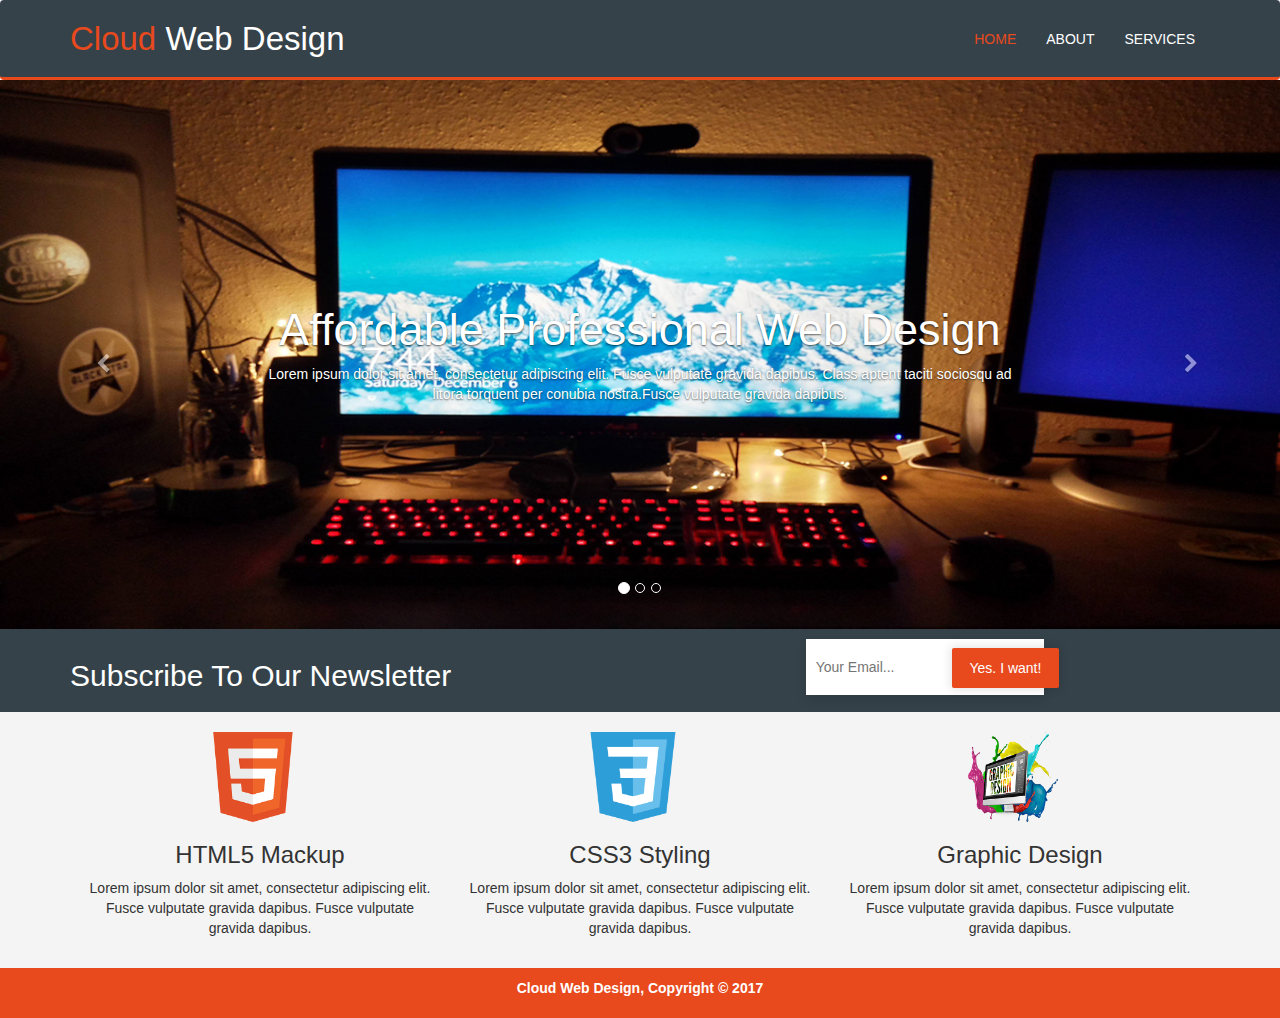
<file: index.html>
<!DOCTYPE html>
<html lang="en">
   <head>
      <meta charset="utf-8">
      <meta http-equiv="X-UA-Compatible" content="IE=edge">
      <meta name="viewport" content="width=device-width, initial-scale=1">
      <!-- The above 3 meta tags *must* come first in the head; any other head content must come *after* these tags -->
      <title>Cloud Web Design | Welcome</title>
      <!-- Bootstrap -->
      <link href="css/bootstrap.min.css" rel="stylesheet">
      <link href="css/font-awesome.min.css" rel="stylesheet">
      <link href="css/animate.css" rel="stylesheet">
      <link href="css/style.css" rel="stylesheet">
      <!-- HTML5 shim and Respond.js for IE8 support of HTML5 elements and media queries -->
      <!-- WARNING: Respond.js doesn't work if you view the page via file:// -->
      <!--[if lt IE 9]>
      <script src="https://oss.maxcdn.com/html5shiv/3.7.3/html5shiv.min.js"></script>
      <script src="https://oss.maxcdn.com/respond/1.4.2/respond.min.js"></script>
      <![endif]-->
   </head>
   <body>
      <header>
         <nav class="navbar navbar-default">
            <div class="container">
               <!-- Brand and toggle get grouped for better mobile display -->
               <div class="navbar-header">
                  <button type="button" class="navbar-toggle collapsed" data-toggle="collapse" data-target="#bs-example-navbar-collapse-1" aria-expanded="false">
                  <span class="sr-only">Toggle navigation</span>
                  <span class="icon-bar"></span>
                  <span class="icon-bar"></span>
                  <span class="icon-bar"></span>
                  </button>
                  <a class="navbar-brand" href="#">
                  <span>Cloud</span> Web Design
                  </a>
               </div>
               <!-- Collect the nav links, forms, and other content for toggling -->
               <div class="collapse navbar-collapse" id="bs-example-navbar-collapse-1">
                  <ul class="nav navbar-nav navbar-right">
                     <li class="active"><a href="index.html">Home</a></li>
                     <li><a href="about.html">About</a></li>
                     <li><a href="services.html">Services</a></li>
                  </ul>
               </div>
               <!-- /.navbar-collapse -->
            </div>
            <!-- /.container-fluid -->
         </nav>
      </header>
      <section id="slider">
         <div id="carousel-example-generic" class="carousel slide" data-ride="carousel">
            <!-- Indicators -->
            <ol class="carousel-indicators">
               <li data-target="#carousel-example-generic" data-slide-to="0" class="active"></li>
               <li data-target="#carousel-example-generic" data-slide-to="1"></li>
               <li data-target="#carousel-example-generic" data-slide-to="2"></li>
            </ol>
            <!-- Wrapper for slides -->
            <div class="carousel-inner " role="listbox">
               <div class="item active">
                  <img src="img/banner-1.jpg" alt="..." class="img-responsive">
                  <div class="carousel-caption hidden-xs">
                     <h1>Affordable Professional Web Design</h1>
                     <p>Lorem ipsum dolor sit amet, consectetur adipiscing elit. Fusce vulputate gravida dapibus. Class aptent taciti sociosqu ad litora torquent per conubia nostra.Fusce vulputate gravida dapibus.</p>
                  </div>
               </div>
               <div class="item">
                  <img src="img/banner-2.jpg" alt="..." class="img-responsive">
                  <div class="carousel-caption hidden-xs">
                     <h1>Affordable Professional Web Design</h1>
                     <p>Lorem ipsum dolor sit amet, consectetur adipiscing elit. Fusce vulputate gravida dapibus. Class aptent taciti sociosqu ad litora torquent per conubia nostra.Fusce vulputate gravida dapibus.</p>
                  </div>
               </div>
               <div class="item">
                  <img src="img/banner-3.jpg" alt="..." class="img-responsive">
                  <div class="carousel-caption hidden-xs">
                     <h1>Affordable Professional Web Design</h1>
                     <p>Lorem ipsum dolor sit amet, consectetur adipiscing elit. Fusce vulputate gravida dapibus. Class aptent taciti sociosqu ad litora torquent per conubia nostra.Fusce vulputate gravida dapibus.</p>
                  </div>
               </div>
            </div>
            <!-- Controls -->
            <a class="left carousel-control" href="#carousel-example-generic" role="button" data-slide="prev">
            <span class="fa fa-chevron-left" aria-hidden="true"></span>
            <span class="sr-only">Previous</span>
            </a>
            <a class="right carousel-control" href="#carousel-example-generic" role="button" data-slide="next">
            <span class="fa fa-chevron-right" aria-hidden="true"></span>
            <span class="sr-only">Next</span>
            </a>
         </div>
      </section>
      <section id="form">
         <div class="container">
            <div class="row">
               <div class="col-md-6">
                  <h2>Subscribe To Our Newsletter</h2>
               </div>
               <div class="col-md-6">
                  <div class="input">
                     <div class="container__item">
                        <form class="form">
                           <input type="email" class="form__field" placeholder="Your Email..." />
                           <button type="button" class="btn btn--primary btn--inside uppercase wow bounceInRight">Yes. I want!</button>
                        </form>
                     </div>
                  </div>
               </div>
            </div>
         </div>
      </section>
      <section id="Services">
         <div class="news-section">
            <div class="container">
               <div class="col-md-4 col-sm-6 col-xs-12">
                  <div class="news-image">
                     <div class="news-img">
                        <img src="img/HTML.png" alt="" class="img-responsive">
                     </div>
                     <div class="news-head">
                        <h3>HTML5 Mackup</h3>
                        <p>Lorem ipsum dolor sit amet, consectetur adipiscing elit. Fusce vulputate gravida dapibus. Fusce vulputate gravida dapibus.</p>
                     </div>
                  </div>
               </div>
               <div class="col-md-4 col-sm-6 col-xs-12">
                  <div class="news-image">
                     <div class="news-img">
                        <img src="img/CSS.png" alt="" class="img-responsive">
                     </div>
                     <div class="news-head">
                        <h3>CSS3 Styling</h3>
                        <p>Lorem ipsum dolor sit amet, consectetur adipiscing elit. Fusce vulputate gravida dapibus. Fusce vulputate gravida dapibus.</p>
                     </div>
                  </div>
               </div>
               <div class="col-md-4 col-sm-6 col-xs-12">
                  <div class="news-image">
                     <div class="news-img">
                        <img src="img/1.png" alt="" class="img-responsive">
                     </div>
                     <div class="news-head">
                        <h3>Graphic Design</h3>
                        <p>Lorem ipsum dolor sit amet, consectetur adipiscing elit. Fusce vulputate gravida dapibus. Fusce vulputate gravida dapibus.</p>
                     </div>
                  </div>
               </div>
            </div>
         </div>
      </section>
      <footer>
         <p>Cloud Web Design, Copyright &copy; 2017</p>
      </footer>
      <script src="js/jquery.min.js"></script>
      <!-- Include all compiled plugins (below), or include individual files as needed -->
      <script src="js/bootstrap.min.js"></script>
      <script src="js/wow.min.js"></script>
      <script src="js/custom.js"></script>
   </body>
</file>
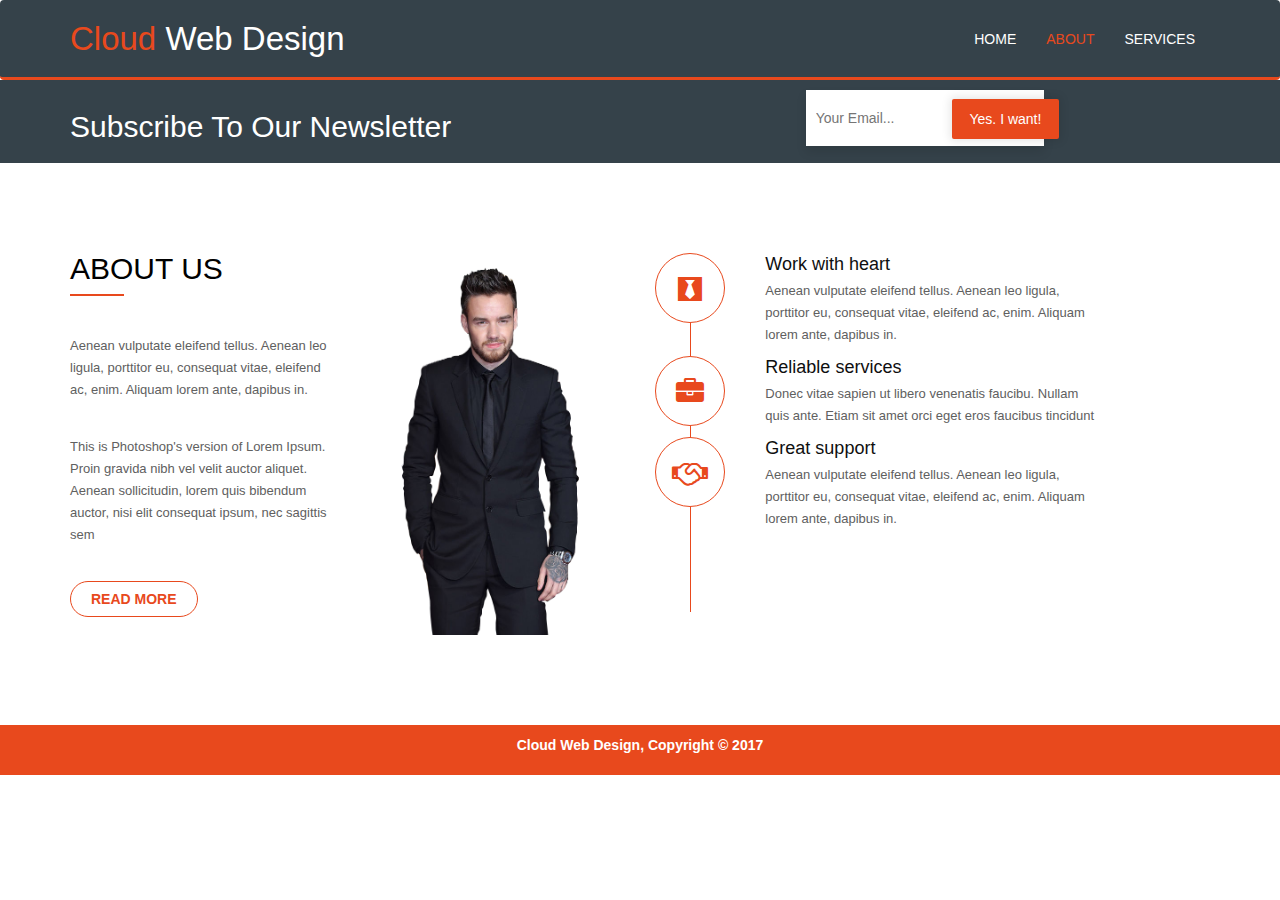
<file: about.html>
<!DOCTYPE html>
<html lang="en">
   <head>
      <meta charset="utf-8">
      <meta http-equiv="X-UA-Compatible" content="IE=edge">
      <meta name="viewport" content="width=device-width, initial-scale=1">
      <!-- The above 3 meta tags *must* come first in the head; any other head content must come *after* these tags -->
      <title>Cloud Web Design | About</title>
      <!-- Bootstrap -->
      <link href="css/bootstrap.min.css" rel="stylesheet">
      <link href="css/font-awesome.min.css" rel="stylesheet">
      <link href="css/animate.css" rel="stylesheet">
      <link href="css/style.css" rel="stylesheet">
      <!-- HTML5 shim and Respond.js for IE8 support of HTML5 elements and media queries -->
      <!-- WARNING: Respond.js doesn't work if you view the page via file:// -->
      <!--[if lt IE 9]>
      <script src="https://oss.maxcdn.com/html5shiv/3.7.3/html5shiv.min.js"></script>
      <script src="https://oss.maxcdn.com/respond/1.4.2/respond.min.js"></script>
      <![endif]-->
   </head>
   <body>
      <header>
         <nav class="navbar navbar-default">
            <div class="container">
               <!-- Brand and toggle get grouped for better mobile display -->
               <div class="navbar-header">
                  <button type="button" class="navbar-toggle collapsed" data-toggle="collapse" data-target="#bs-example-navbar-collapse-1" aria-expanded="false">
                  <span class="sr-only">Toggle navigation</span>
                  <span class="icon-bar"></span>
                  <span class="icon-bar"></span>
                  <span class="icon-bar"></span>
                  </button>
                  <a class="navbar-brand" href="#">
                  <span>Cloud</span> Web Design
                  </a>
               </div>
               <!-- Collect the nav links, forms, and other content for toggling -->
               <div class="collapse navbar-collapse" id="bs-example-navbar-collapse-1">
                  <ul class="nav navbar-nav navbar-right">
                     <li><a href="index.html">Home</a></li>
                     <li class="active"><a href="about.html">About</a></li>
                     <li><a href="services.html">Services</a></li>
                  </ul>
               </div>
               <!-- /.navbar-collapse -->
            </div>
            <!-- /.container-fluid -->
         </nav>
      </header>
      <!-- form section start hare -->
      <section id="form">
         <div class="container">
            <div class="row">
               <div class="col-md-6">
                  <h2>Subscribe To Our Newsletter</h2>
               </div>
               <div class="col-md-6">
                  <div class="input">
                     <div class="container__item">
                        <form class="form">
                           <input type="email" class="form__field" placeholder="Your Email..." />
                           <button type="button" class="btn btn--primary btn--inside uppercase wow bounceInRight">Yes. I want!</button>
                        </form>
                     </div>
                  </div>
               </div>
            </div>
         </div>
      </section>
      <!-- about section start hare -->
      <section id="about">
         <div class="aboutus-section">
            <div class="container">
               <div class="row">
                  <div class="col-md-3 col-sm-6 col-xs-12">
                     <div class="aboutus">
                        <h2 class="aboutus-title">About Us</h2>
                        <p class="aboutus-text">Aenean vulputate eleifend tellus. Aenean leo ligula, porttitor eu, consequat vitae, eleifend ac, enim. Aliquam lorem ante, dapibus in.</p>
                        <p class="aboutus-text">This is Photoshop's version of Lorem Ipsum. Proin gravida nibh vel velit auctor aliquet. Aenean sollicitudin, lorem quis bibendum auctor, nisi elit consequat ipsum, nec sagittis sem</p>
                        <a class="aboutus-more" href="#">read more</a>
                     </div>
                  </div>
                  <div class="col-md-3 col-sm-6 col-xs-12">
                     <div class="aboutus-banner">
                        <img src="img/man.png" alt="" class="img-responsive">
                     </div>
                  </div>
                  <div class="col-md-5 col-sm-6 col-xs-12">
                     <div class="feature">
                        <div class="feature-box">
                           <div class="clearfix">
                              <div class="iconset wow flip">
                                 <span class="fa fa-black-tie icon"></span>
                              </div>
                              <div class="feature-content">
                                 <h4>Work with heart</h4>
                                 <p>Aenean vulputate eleifend tellus. Aenean leo ligula, porttitor eu, consequat vitae, eleifend ac, enim. Aliquam lorem ante, dapibus in.</p>
                              </div>
                           </div>
                        </div>
                        <div class="feature-box">
                           <div class="clearfix">
                              <div class="iconset wow flip">
                                 <span class="fa fa-briefcase icon"></span>
                              </div>
                              <div class="feature-content">
                                 <h4>Reliable services</h4>
                                 <p>Donec vitae sapien ut libero venenatis faucibu. Nullam quis ante. Etiam sit amet orci eget eros faucibus tincidunt</p>
                              </div>
                           </div>
                        </div>
                        <div class="feature-box">
                           <div class="clearfix">
                              <div class="iconset wow flip">
                                 <span class="fa fa-handshake-o icon"></span>
                              </div>
                              <div class="feature-content">
                                 <h4>Great support</h4>
                                 <p>Aenean vulputate eleifend tellus. Aenean leo ligula, porttitor eu, consequat vitae, eleifend ac, enim. Aliquam lorem ante, dapibus in.</p>
                              </div>
                           </div>
                        </div>
                     </div>
                  </div>
               </div>
            </div>
         </div>
      </section>
      <footer>
         <p>Cloud Web Design, Copyright &copy; 2017</p>
      </footer>
      <script src="js/jquery.min.js"></script>
      <!-- Include all compiled plugins (below), or include individual files as needed -->
      <script src="js/bootstrap.min.js"></script>
      <script src="js/wow.min.js"></script>
      <script src="js/custom.js"></script>
   </body>
</html>
</file>
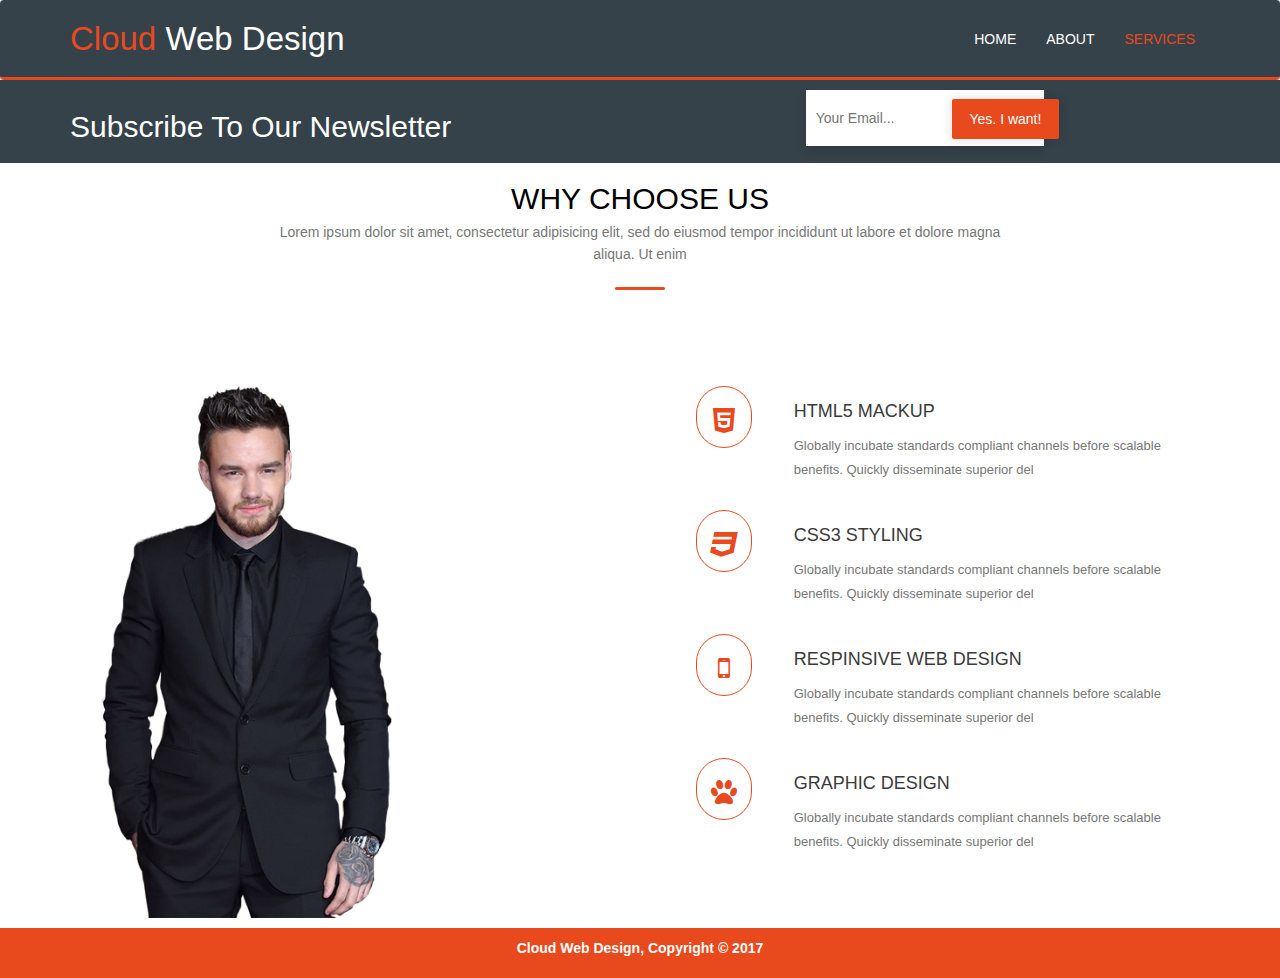
<file: services.html>
<!DOCTYPE html>
<html lang="en">
   <head>
      <meta charset="utf-8">
      <meta http-equiv="X-UA-Compatible" content="IE=edge">
      <meta name="viewport" content="width=device-width, initial-scale=1">
      <!-- The above 3 meta tags *must* come first in the head; any other head content must come *after* these tags -->
      <title>Cloud Web Design | Services</title>
      <!-- Bootstrap -->
      <link href="css/bootstrap.min.css" rel="stylesheet">
      <link href="css/font-awesome.min.css" rel="stylesheet">
      <link href="css/animate.css" rel="stylesheet">
      <link href="css/style.css" rel="stylesheet">
      <!-- HTML5 shim and Respond.js for IE8 support of HTML5 elements and media queries -->
      <!-- WARNING: Respond.js doesn't work if you view the page via file:// -->
      <!--[if lt IE 9]>
      <script src="https://oss.maxcdn.com/html5shiv/3.7.3/html5shiv.min.js"></script>
      <script src="https://oss.maxcdn.com/respond/1.4.2/respond.min.js"></script>
      <![endif]-->
   </head>
   <body>
      <header>
         <nav class="navbar navbar-default">
            <div class="container">
               <!-- Brand and toggle get grouped for better mobile display -->
               <div class="navbar-header">
                  <button type="button" class="navbar-toggle collapsed" data-toggle="collapse" data-target="#bs-example-navbar-collapse-1" aria-expanded="false">
                  <span class="sr-only">Toggle navigation</span>
                  <span class="icon-bar"></span>
                  <span class="icon-bar"></span>
                  <span class="icon-bar"></span>
                  </button>
                  <a class="navbar-brand" href="#">
                  <span>Cloud</span> Web Design
                  </a>
               </div>
               <!-- Collect the nav links, forms, and other content for toggling -->
               <div class="collapse navbar-collapse" id="bs-example-navbar-collapse-1">
                  <ul class="nav navbar-nav navbar-right">
                     <li><a href="index.html">Home</a></li>
                     <li><a href="about.html">About</a></li>
                     <li class="active"><a href="services.html">Services</a></li>
                  </ul>
               </div>
               <!-- /.navbar-collapse -->
            </div>
            <!-- /.container-fluid -->
         </nav>
      </header>
      <!-- form section start hare -->
      <section id="form">
         <div class="container">
            <div class="row">
               <div class="col-md-6">
                  <h2>Subscribe To Our Newsletter</h2>
               </div>
               <div class="col-md-6">
                  <div class="input">
                     <div class="container__item">
                        <form class="form">
                           <input type="email" class="form__field" placeholder="Your Email..." />
                           <button type="button" class="btn btn--primary btn--inside uppercase wow bounceInRight">Yes. I want!</button>
                        </form>
                     </div>
                  </div>
               </div>
            </div>
         </div>
      </section>
      <!-- services section start hare -->
      <section id="services">
         <div class="y-us-section">
            <div class="container">
               <div class="row">
                  <div class="col-md-8 col-md-offset-2 col-sm-12 col-xs-12">
                     <div class="y-us-head">
                        <div class="y-us-title">
                           <h2>Why choose us</h2>
                           <p>Lorem ipsum dolor sit amet, consectetur adipisicing elit, sed do eiusmod tempor incididunt ut labore et dolore magna aliqua. Ut enim </p>
                           <span class="y-us-title-border"></span>
                        </div>
                     </div>
                  </div>
               </div>
               <div class="row">
                  <div class="col-md-6 col-sm-6 col-xs-12">
                     <div class="why-choose-banner">
                        <img src="img/man-4.png" alt="" class="img-responsive">
                     </div>
                  </div>
                  <div class="col-md-6 col-sm-6 col-xs-12">
                     <div class="y-us-contentbox">
                        <div class="service-3">
                           <div class="service-box">
                              <div class="clearfix">
                                 <div class="iconset wow bounceInDown">
                                    <span class="fa fa-html5 icon"></span>
                                 </div>
                                 <div class="y-us-content">
                                    <h4 class="wow bounceInRight">HTML5 Mackup</h4>
                                    <p>Globally incubate standards compliant channels before scalable benefits. Quickly disseminate superior del</p>
                                 </div>
                              </div>
                           </div>
                           <div class="service-box">
                              <div class="clearfix">
                                 <div class="iconset wow bounceInDown">
                                    <span class="fa fa-css3 icon"></span>
                                 </div>
                                 <div class="y-us-content">
                                    <h4 class="wow bounceInRight">CSS3 Styling</h4>
                                    <p>Globally incubate standards compliant channels before scalable benefits. Quickly disseminate superior del</p>
                                 </div>
                              </div>
                           </div>
                           <div class="service-box">
                              <div class="clearfix">
                                 <div class="iconset wow bounceInDown">
                                    <span class="fa fa-mobile icon"></span>
                                 </div>
                                 <div class="y-us-content">
                                    <h4 class="wow bounceInRight">Respinsive Web Design</h4>
                                    <p>Globally incubate standards compliant channels before scalable benefits. Quickly disseminate superior del</p>
                                 </div>
                              </div>
                           </div>
                           <div class="service-box">
                              <div class="clearfix">
                                 <div class="iconset wow bounceInDown">
                                    <span class="fa fa-paw icon"></span>
                                 </div>
                                 <div class="y-us-content">
                                    <h4 class="wow bounceInRight">Graphic Design</h4>
                                    <p>Globally incubate standards compliant channels before scalable benefits. Quickly disseminate superior del</p>
                                 </div>
                              </div>
                           </div>
                        </div>
                     </div>
                  </div>
               </div>
            </div>
         </div>
      </section>
      <footer>
         <p>Cloud Web Design, Copyright &copy; 2017</p>
      </footer>
      <script src="js/jquery.min.js"></script>
      <!-- Include all compiled plugins (below), or include individual files as needed -->
      <script src="js/bootstrap.min.js"></script>
      <script src="js/wow.min.js"></script>
      <script src="js/custom.js"></script>
   </body>
</html>
</file>
<file: css/style.css>
.navbar-default {
    background-color: #35424A;
    border:none;
    margin: 0;
}
.navbar-brand {
  height: auto;
}
.navbar-brand {
    font-size: 33px;
    line-height: 47px;
}
.navbar-toggle {
	padding: 7px 7px;
}
@media (max-width: 560px) {
  .navbar-brand {
    font-size: 21px;
    line-height: 17px;
  }
  #form h2 {
  	font-size: 20px;
  }

}
.navbar-default .navbar-brand span {
	color: #e8491d;
}
.navbar-default .navbar-brand {
    color: #fff;
}
.navbar-default .navbar-nav > .active > a, .navbar-default .navbar-nav > .active > a:focus, .navbar-default .navbar-nav > .active > a:hover {
    color: #e8491d;
    background-color: rgba(0,0,0,0);
}
.navbar-default .navbar-nav > li > a {
    color: #fff;
    text-transform: uppercase;
}
.navbar-nav > li > a {
    padding-top: 29px;
    padding-bottom: 15px;
    text-align: center;
}
.navbar-default {
	border-bottom: #e8491d 3px solid;
}

/*slider style hare*/
#slider .carousel-control .fa {
    position: absolute;
    top: 50%;
    z-index: 5;
    display: inline-block;
}
#slider .carousel-caption {
  bottom: 50%;
  transform: translateY(50%);
}
#slider .carousel-caption h1 {
  font-size: 45px;
  margin-bottom: 10px;
}


/*form style hare*/

#form {
	padding: 10px 0;
	background-color: #35424a;
	color: #fff;
}

#form .input {
  display: -webkit-box;
  display: -ms-flexbox;
  display: flex;
  -webkit-box-orient: vertical;
  -webkit-box-direction: normal;
      -ms-flex-direction: column;
          flex-direction: column;
  -webkit-box-align: center;
      -ms-flex-align: center;
          align-items: center;
  -webkit-box-pack: center;
      -ms-flex-pack: center;
          justify-content: center;
}



#form .btn {
  display: inline-block;
  background: transparent;
  color: inherit;
  font: inherit;
  border: 0;
  outline: 0;
  padding: 0;
  -webkit-transition: all 200ms ease-in;
  transition: all 200ms ease-in;
  cursor: pointer;
}
#form .btn--primary {
  background: #e8491d;
  color: #fff;
  box-shadow: 0 0 10px 2px rgba(0, 0, 0, 0.1);
  border-radius: 2px;
  padding: 10px 18px;
}
#form .btn--primary:hover {
  background: #e8491d;
}
#form .btn--primary:active {
  background: #e8491d;
  box-shadow: inset 0 0 10px 2px rgba(0, 0, 0, 0.2);
}
#form .btn--inside {
  margin-left: -96px;
}

#form .form__field {
  width: 238px;
  background: #fff;
  color: #a3a3a3;
  font: inherit;
  box-shadow: 0 6px 10px 0 rgba(0, 0, 0, 0.1);
  border: 0;
  outline: 0;
  padding: 18px 10px;
}

#Services {
	background-color: #f4f4f4;
	padding: 20px 0;
	text-align: center;
}
#Services img {
	width: 90px;
	margin-left: 35%;
	margin-bottom: 10px;
}

/*about section start hare*/

#about .aboutus-section {
    padding: 90px 0;
}
#about .aboutus-title {
    font-size: 30px;
    letter-spacing: 0;
    line-height: 32px;
    margin: 0 0 39px;
    padding: 0 0 11px;
    position: relative;
    text-transform: uppercase;
    color: #000;
}
#about .aboutus-title::after {
    background: #e8491d none repeat scroll 0 0;
    bottom: 0;
    content: "";
    height: 2px;
    left: 0;
    position: absolute;
    width: 54px;
}
#about .aboutus-text {
    color: #606060;
    font-size: 13px;
    line-height: 22px;
    margin: 0 0 35px;
}

#about a:hover, a:active {
    color: #e8491d;
    text-decoration: none;
    outline: 0;
}
#about .aboutus-more {
    border: 1px solid #e8491d;
    border-radius: 25px;
    color: #e8491d;
    display: inline-block;
    font-size: 14px;
    font-weight: 700;
    letter-spacing: 0;
    padding: 7px 20px;
    text-transform: uppercase;
}
#about .feature .feature-box .iconset {
    background: #fff none repeat scroll 0 0;
    float: left;
    position: relative;
    width: 18%;
}
#about .feature .feature-box .iconset::after {
    background: #e8491d none repeat scroll 0 0;
    content: "";
    height: 150%;
    left: 43%;
    position: absolute;
    top: 100%;
    width: 1px;
}

#about .feature .feature-box .feature-content h4 {
    color: #0f0f0f;
    font-size: 18px;
    letter-spacing: 0;
    line-height: 22px;
    margin: 0 0 5px;
}


#about .feature .feature-box .feature-content {
    float: left;
    padding-left: 28px;
    width: 78%;
}
#about .feature .feature-box .feature-content h4 {
    color: #0f0f0f;
    font-size: 18px;
    letter-spacing: 0;
    line-height: 22px;
    margin: 0 0 5px;
}
#about .feature .feature-box .feature-content p {
    color: #606060;
    font-size: 13px;
    line-height: 22px;
}
#about .icon {
    color : #e8491d;
    padding:0px;
    font-size:40px;
    border: 1px solid #e8491d;
    border-radius: 100px;
    color: #e8491d;
    font-size: 28px;
    height: 70px;
    line-height: 70px;
    text-align: center;
    width: 70px;
}

/*services style start hare*/

#services.y-us-section {
    padding: 20px 0;
}
#services img {
	width: 350px;
	margin-bottom: 10px;
}
#services .y-us-head {
    text-align: center;
    margin: 0 0 91px;
}
#services .y-us-title h2 {
    color: #000;
    font-size: 30px;
    letter-spacing: 0;
    line-height: 32px;
    text-transform: uppercase;
    margin-bottom: 6px;
}
#services .y-us-title > p {
    color: #777777;
    line-height: 22px;
}
#services .y-us-title-border {
    background: #e8491d none repeat scroll 0 0;
    border-radius: 2px;
    display: inline-block;
    height: 3px;
    position: relative;
    width: 50px;
}
#services .service-3 .service-box {
    margin-bottom: 18px;
}
#services .service-3 .service-box .iconset {
    float: left;
    text-align: center;
    width: 25%;
}
#services .service-3 .service-box .iconset i {
    color: #000;
    font-size: 44px;
}
#services .service-3 .service-box .y-us-content {
    float: left;
    width: 75%;
}
#services .service-3 .service-box .y-us-content h4 {
    color: #3a3a3a;
    font-size: 18px;
    letter-spacing: 0;
    line-height: 22px;
    margin: 14px 0 12px;
    text-transform: uppercase;
}
#services .service-3 .service-box .y-us-content p {
    color: #777777;
    font-size: 13px;
    font-weight: 300;
    line-height: 24px;
}

#services .icon {
    color : #e8491d;
    padding:0px;
    font-size:40px;
    border: 1px solid #e8491d;
    border-radius: 100px;
    color: #e8491d;
    font-size: 28px;
    height: 62px;
    line-height: 67px;
    text-align: center;
    width: 56px;
}

/*footer style hare*/
footer {
	padding: 10px 0;
	color: #fff;
	background-color: #e8491d;
	text-align: center;
	font-weight: bold;
}
</file>
